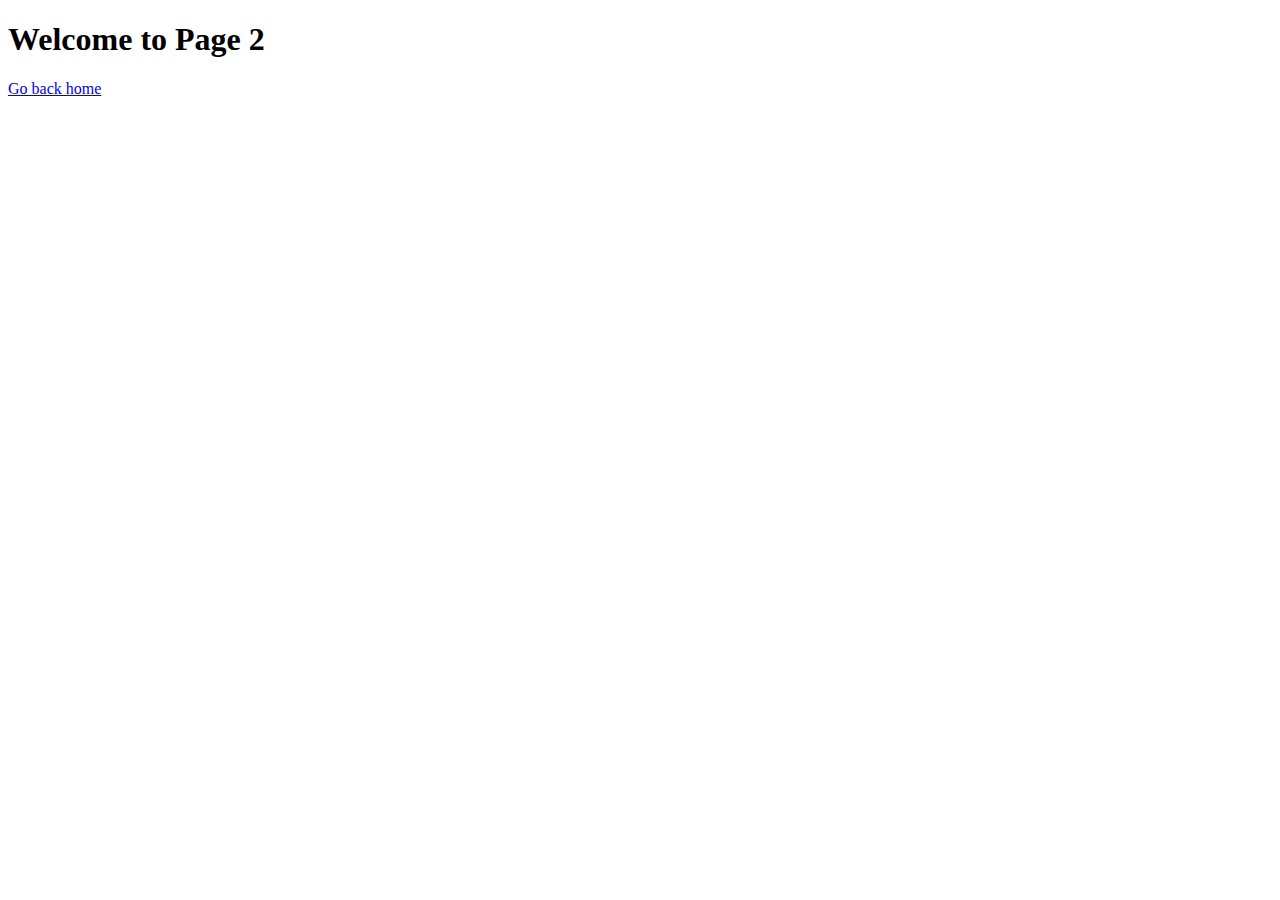
<file: page2.html>
<!DOCTYPE html>
<html lang="en">
<head>
    <meta charset="UTF-8">
    <meta name="viewport" content="width=device-width, initial-scale=1.0">
    <title>Document</title>
</head>
<body>
    <h1>Welcome to Page 2</h1>
    <p><a href="basichtml.html">Go back home</a></p>
</body>
</html>
</file>
